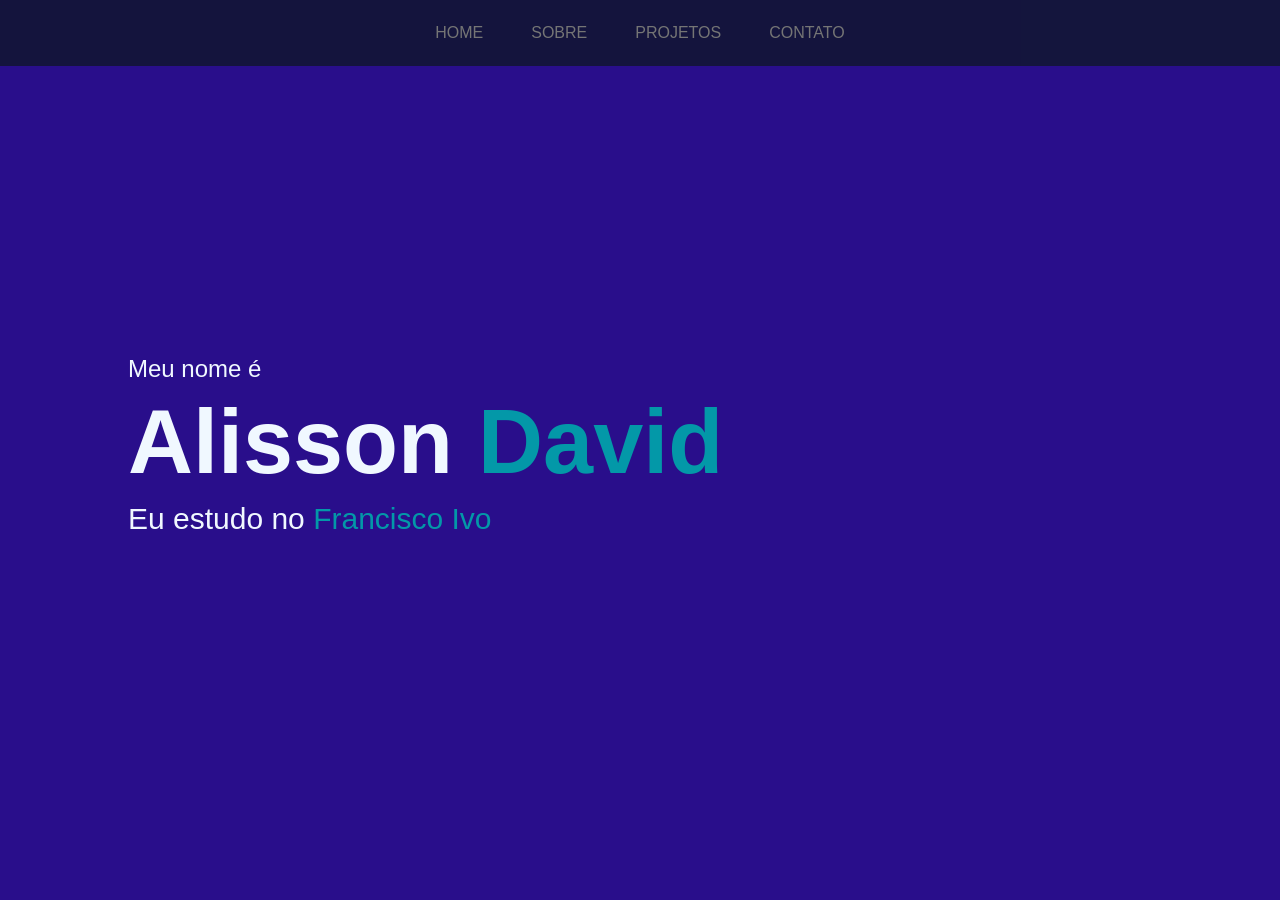
<file: index.html>
<!DOCTYPE html>
<html lang="en">
<head>
    <meta charset="UTF-8">
    <meta name="viewport" content="width=device-width, initial-scale=1.0">
    <link rel="stylesheet" href="style.css">
    <title>Document</title>
</head>
<body>
   <header>
    <nav class="menu">
        <ul class="navegação">
            <li><a href="index.html" class="menu-link">HOME</a></li>
            <li><a href="sobre.html" class="menu-link">SOBRE</a></li>
            <li><a href="projetos.html" class="menu-link">PROJETOS</a></li>
            <li><a href="contato.html" class="menu-link">CONTATO</a></li>
        </ul>
    </nav>
   </header>
   <main id="inicio" class="cabecalho">
    <div class="apresentacao">
        <p id="a">Meu nome é</p>
        <h1>Alisson <span>David</span></h1>
        <p id="b">Eu estudo no <span class="destaque">Francisco Ivo</span></p>
       
    </div>
    

   </main>
</body>
</html>
</file>
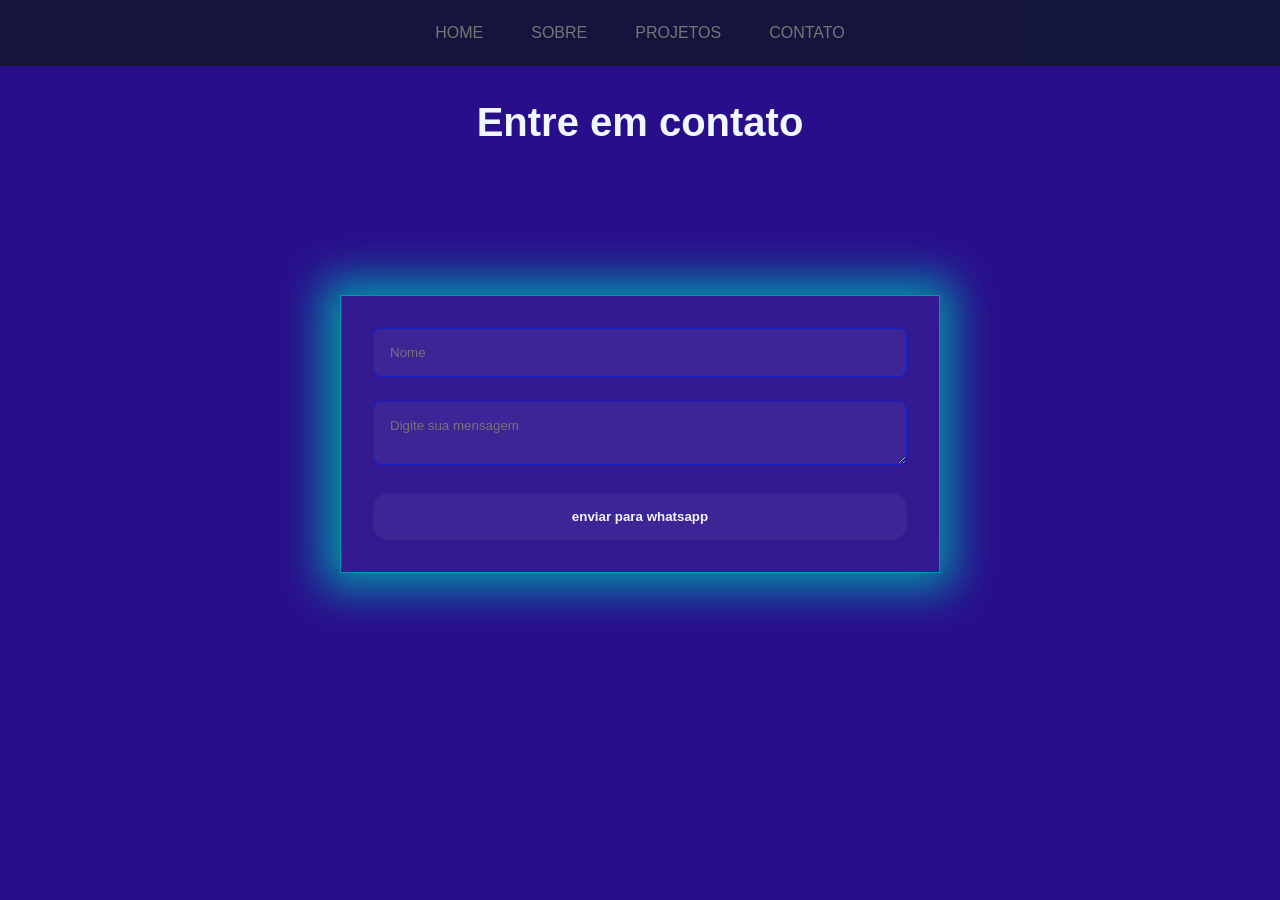
<file: contato.html>
<!DOCTYPE html>
<html lang="en">

<head>
    <meta charset="UTF-8">
    <meta name="viewport" content="width=device-width, initial-scale=1.0">
    <link rel="stylesheet" href="contato.css">
    <title>Document</title>
</head>
<body>
    <header>
        <nav class="menu">
            <ul class="navegação">
                <li><a href="index.html" class="menu-link">HOME</a></li>
                <li><a href="sobre.html" class="menu-link">SOBRE</a></li>
                <li><a href="projetos.html" class="menu-link">PROJETOS</a></li>
                <li><a href="contato.html" class="menu-link">CONTATO</a></li>
            </ul>
        </nav>
    </header>
    <main>
        <h1>Entre em contato</h1>
        <form class="formulario-contato" id="formulario" onsubmit="enviarWhats(event)">
            <div class="grupo-form">
                <input placeholder="Nome" class="campo-form" id="Nome">
            </div>
            <div class="grupo-form">
                <textarea placeholder="Digite sua mensagem" class="campo-form" id="mensagem"></textarea>
            </div>

            <button type="submit" class="botao-zap">enviar para whatsapp</button>
        </form>
        <script>
                function enviarWhats(event) {
                    event.preventDefault()

    const nome = document.getElementById('Nome').value;
                const mensagem = document.getElementById('mensagem').value;
                const telefone = '5584992250269'

                const texto = `Olá! me chamo ${nome}, ${mensagem}`
                const msgFormatada = encodeURIComponent(texto)

                const url = `https://wa.me/${telefone}?text=${msgFormatada}`

    window.open(url, '_blank')
}
        </script>
    </main>
</body>

</html>
</file>
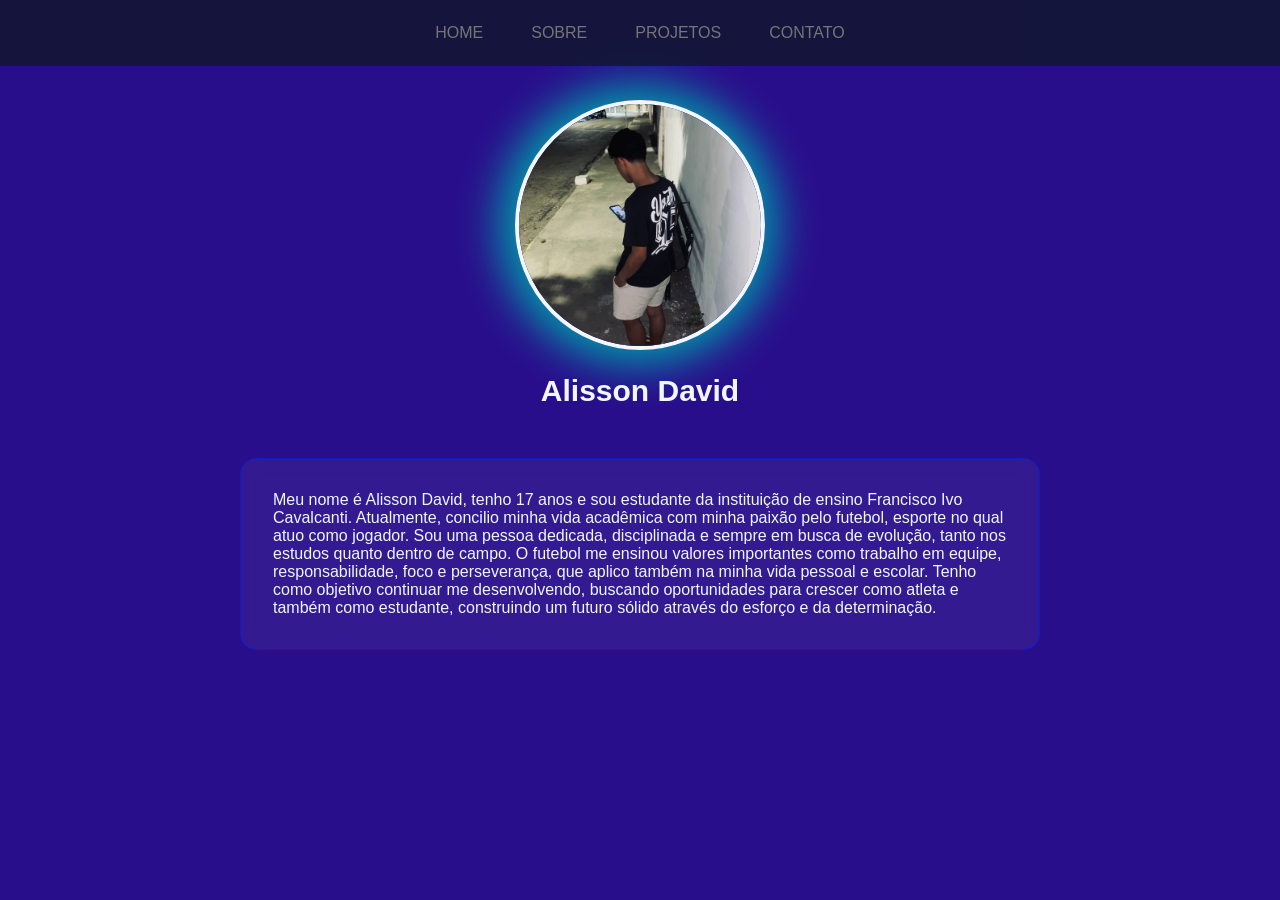
<file: sobre.html>
<!DOCTYPE html>
<html lang="en">
<head>
    <meta charset="UTF-8">
    <meta name="viewport" content="width=device-width, initial-scale=1.0">
    <link rel="stylesheet" href="sobre.css">
    <title>SOBRE</title>
</head>
<body>
   <header>
    <nav class="menu">
        <ul class="navegação">
            <li><a href="index.html" class="menu-link">HOME</a></li>
            <li><a href="sobre.html" class="menu-link">SOBRE</a></li>
            <li><a href="projetos.html" class="menu-link">PROJETOS</a></li>
            <li><a href="contato.html" class="menu-link">CONTATO</a></li>
        </ul>
    </nav>
   </header>
   <main>
        <section class="cabecalho">
         <div>
        <img src="WhatsApp Image 2026-03-25 at 10.34.06.jpeg" alt="foto de Alisson David" class="foto-perfil">
        <h1 id="nome">Alisson David</h1>
        </div>
        </section>
        <section id="sobre" class="sobre">
            <div class="sobre-caixa">
                <p class="sobre-paragrafo">Meu nome é Alisson David, tenho 17 anos e sou estudante da instituição de ensino Francisco Ivo Cavalcanti. Atualmente, concilio minha vida acadêmica com minha paixão pelo futebol, esporte no qual atuo como jogador.

Sou uma pessoa dedicada, disciplinada e sempre em busca de evolução, tanto nos estudos quanto dentro de campo. O futebol me ensinou valores importantes como trabalho em equipe, responsabilidade, foco e perseverança, que aplico também na minha vida pessoal e escolar.

Tenho como objetivo continuar me desenvolvendo, buscando oportunidades para crescer como atleta e também como estudante, construindo um futuro sólido através do esforço e da determinação.

        </section>
   </main>
</body>
</html>
</file>
<file: style.css>
* {
    padding: 0;
    margin: 0;
    box-sizing: border-box;
    font-family: 'Lucida Sans', 'Lucida Sans Regular', 'Lucida Grande', 'Lucida Sans Unicode', Geneva, Verdana, sans-serif;
}

body {
    background-color: #290e8b;
    color: aliceblue;
}

.menu {
    position: fixed;
    top: 0;
    background: rgba(15 , 23, 42, 0.8);
    width: 100%;
    z-index: 100;
    padding: 1.5rem;

}

.navegação {
    list-style: none;
    display: flex;
    justify-content: center;
    gap: 3rem;
}

.menu-link {
    text-decoration: none;
    color: rgb(117, 117, 117);
    font-weight: 500;
    padding: 0.5rem 0;
}

.menu-link:hover {
    color: rgb(255, 255, 255);

}

.cabecalho {
    height: 100vh; 
    display: flex;
    flex-direction: column;
    justify-content: center;
    align-items: flex-start;
    padding: 0 10%;         
}

.apresentacao {
    max-width: 600px;
}

#a {
    height: center;
    font-size: 24px;
    font-weight: 500;
    margin-bottom: 10px;
}

h1 {
    font-size: 90px;
    font-weight: 800;
    line-height: 1.1;
    margin-bottom: 10px;
}


#b {
    font-size: 30px;
    margin-bottom: 10px;
}


h1 span, .destaque {
    color: #0398a8;
}
</file>
<file: contato.css>
* {
    padding: 0;
    margin: 0;
    box-sizing: border-box;
    font-family: 'Lucida Sans', 'Lucida Sans Regular', 'Lucida Grande', 'Lucida Sans Unicode', Geneva, Verdana, sans-serif;
}

body {
    background-color: #290e8b;
    color: aliceblue;
}

.menu {
    position: fixed;
    top: 0;
    background: rgba(15 , 23, 42, 0.8);
    width: 100%;
    z-index: 100;
    padding: 1.5rem;

}

.navegação {
    list-style: none;
    display: flex;
    justify-content: center;
    gap: 3rem;
}

.menu-link {
    text-decoration: none;
    color: rgb(117, 117, 117);
    font-weight: 500;
    padding: 0.5rem 0;
}

.menu-link:hover {
    color: rgb(255, 255, 255);

}
 
h1{
    text-align: center;
    padding: 100px;
    font-size: 2.5rem;
    margin-bottom: 50px;

}

.formulario-contato{
    max-width: 600px;
    margin: 0 auto;
    background:rgb(255,255,255, 0.05) ;
    backdrop-filter: blur(5px);
    padding: 2rem;
    border: 1px solid #0398a8;
     box-shadow: -2px 0px 41px 15px #0398a8;
}

.grupo-form{
    margin-bottom: 1.5rem;
}

.campo-form{
    width: 100%;
    padding: 1rem;
    background: rgb(255,255,255, 0.05) ;
    border-radius: 8px;
    color: aliceblue ;
    border: 1px solid rgb(4,30,222,0.75);
}

.botao-zap{
    color: aliceblue;
    background:rgb(255,255,255, 0.05);
    padding: 1rem 2rem;
    border: none;
    border-radius: 16px;
    font-weight: bold;
    width: 100%;
    transition: all 0.5 ease;
}

.botao-zap:hover {
    background-color: green;
}
</file>
<file: sobre.css>
* {
    padding: 0;
    margin: 0;
    box-sizing: border-box;
    font-family: 'Lucida Sans', 'Lucida Sans Regular', 'Lucida Grande', 'Lucida Sans Unicode', Geneva, Verdana, sans-serif;
}

body {
    background-color: #290e8b;
    color: aliceblue;
}

.menu {
    position: fixed;
    top: 0;
    background: rgba(15 , 23, 42, 0.8);
    width: 100%;
    z-index: 100;
    padding: 1.5rem;

}

.navegação {
    list-style: none;
    display: flex;
    justify-content: center;
    gap: 3rem;
}

.menu-link {
    text-decoration: none;
    color: rgb(117, 117, 117);
    font-weight: 500;
    padding: 0.5rem 0;
}

.menu-link:hover {
    color: rgb(255, 255, 255);

}

.cabecalho {
    display: flex;
    padding: 100px;
    flex-direction: column;
    justify-content: flex-start;
    align-items: center;
}

.foto-perfil {
    width: 250px;
    height: 250px;
    box-shadow: -2px 0px 41px 15px #0398a8;
    border-radius: 50%;
    border: 4px solid;
    margin-bottom: 20px;
    object-fit: cover;
}

#nome {
    font-size: 30px;
    color: aliceblue;
    font-weight: bold;
    white-space: nowrap;
    text-align: center;
}

.sobre {
    padding: 0;
    margin-top: -50px;
}


.sobre-caixa {
    padding: 2rem;
    max-width: 800px;
    margin: 0 auto;
    border-radius: 16px;
    border: 1px solid rgb(4,30,222,0.75);
    backdrop-filter: blur(10px);
    background-color: rgb(255,255,255, 0.05);
}
</file>
